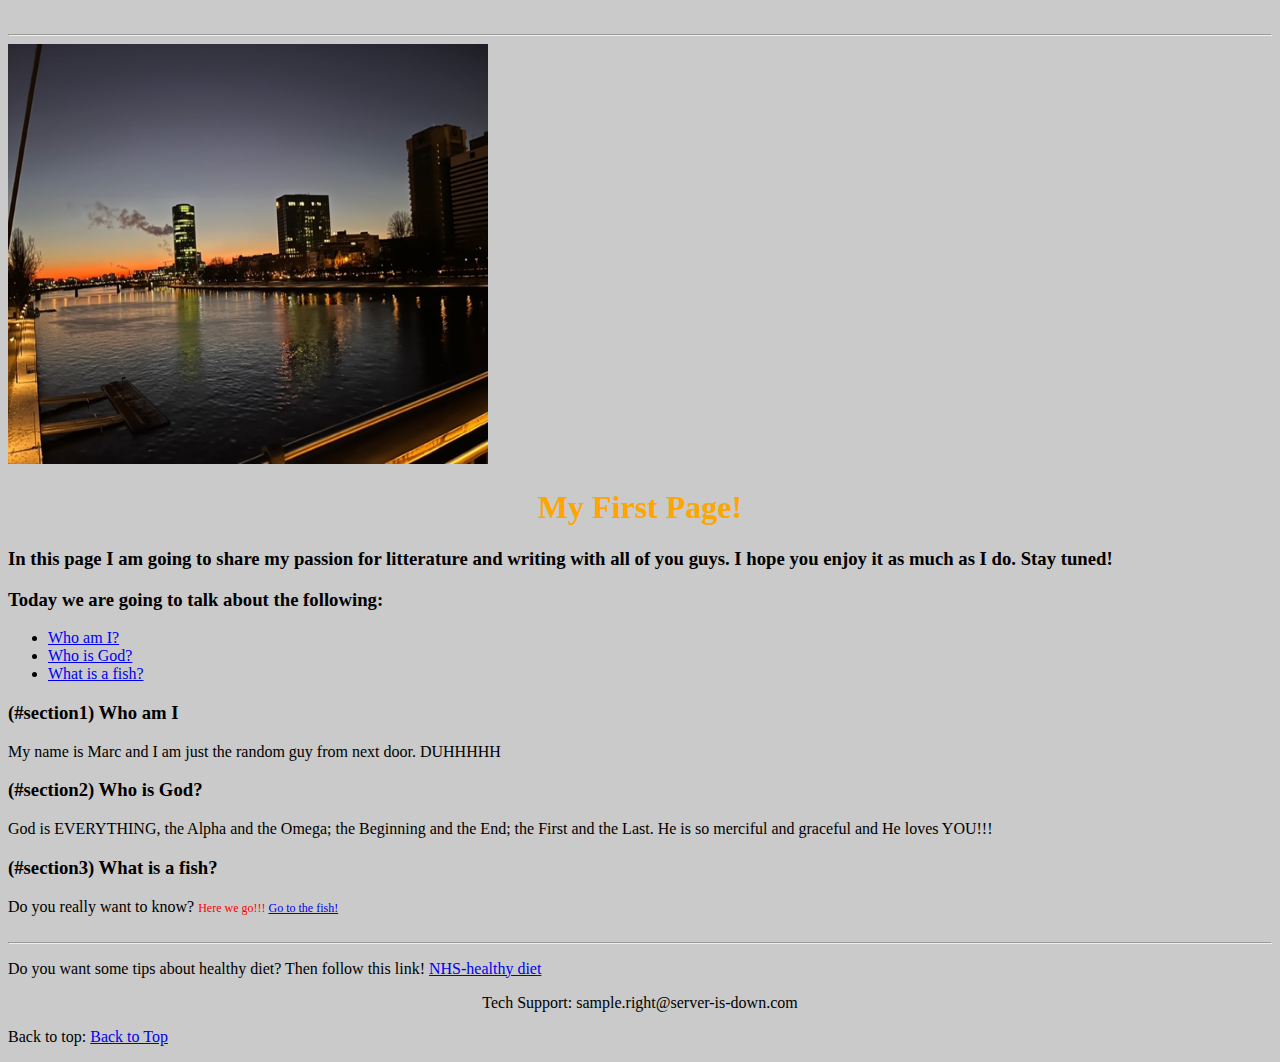
<file: test/index.html>
<!DOCTYPE html>
<html lang="en">
<head>
	<meta charset="UTF-8">
	<meta name="viewport" content="width=device-width, initial-scale=1.0">
	<title>Das ist so cool</title>
</head>
<body style= "background-color: #CACACA;">
	<br>
	<hr>
	<div>
	<img src="frankfurt.jpg" width="480" height="420" alt="Fracfurt by night">
</div>
	<h1 style  = "color: orange; text-align: center">
	My First Page!</h1>
	<header><h3 id="top"> In this page I am going to share my passion for litterature and writing with all of you guys. I hope you enjoy it as much as I do. Stay tuned!</h3></header>
	<h3>Today we are going to talk about the following:</h3>
	<ul>
	  <li><a href="#section1">Who am I?</a></li>
	  <li><a href="#section1">Who is God?</a></li>
	  <li><a href="#section1">What is a fish?</a></li>
</ul>
<section id="section1">
	<h3>(#section1) Who am I</h3>
	<p>My name is Marc and I am just the random guy from next door. DUHHHHH</p>
</section>
<section id="section2">
	<h3>(#section2) Who is God?</h3>
	<p>God is EVERYTHING, the Alpha and the Omega; the Beginning and the End; the First and the Last. He is so merciful and graceful and He loves YOU!!!</p>
</section>
<section id="section3">
	<h3>(#section3) What is a fish?</h3>
<div>Do you really want to know?  <span style= "color: red; font-size: 12px;"> Here we go!!! <a href="index_2.html" title="second page">Go to the fish!</a> </span> </div>
</section>

<br>
<hr>
<p>Do you want some tips about healthy diet? Then follow this link!
	<a href="https://www.nhs.uk/live-well/eat-well/how-to-eat-a-balanced-diet/eight-tips-for-healthy-eating/"
	target = "_blank" title="This is not my page!">NHS-healthy diet</a>
 </p>
<footer>
<p style="text-align: center;"
   onclick ="alert('EMAILING ME IS USELESS');">
	Tech Support: sample.right@server-is-down.com
</p>
</footer>
<p>
	Back to top: <a href="#top">Back to Top</a>
</p>
</body>
</html>
<!--hhj -->
</file>
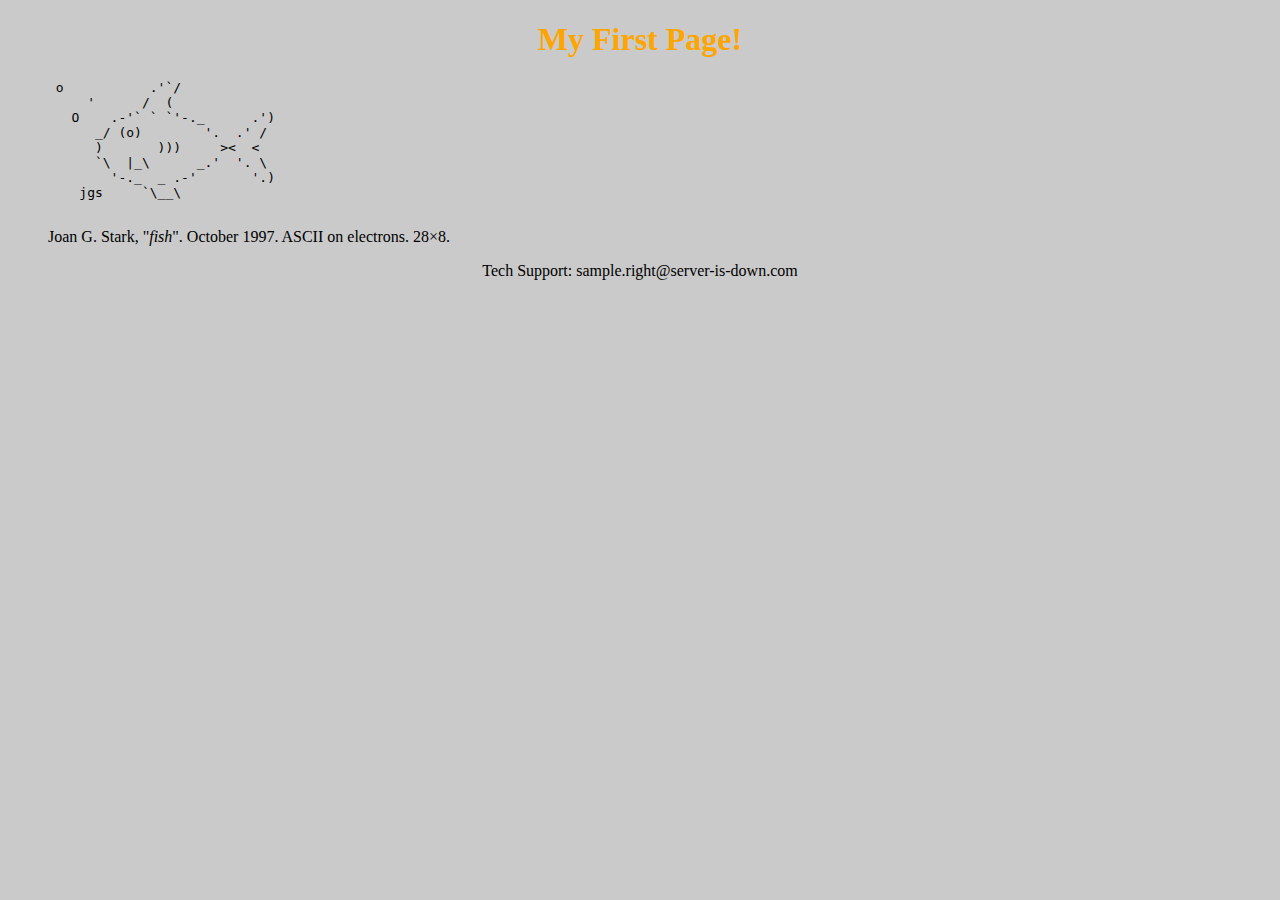
<file: test/index_2.html>
<!DOCTYPE html>
<html lang="en">
<head>
	<meta charset="UTF-8">
	<meta name="viewport" content="width=device-width, initial-scale=1.0">
	<title>Das ist so cool</title>
</head>
<body style= "background-color: #CACACA;">
	<h1 style  = "color: orange; text-align: center">
	My First Page!</h1>
	
<figure role="img" aria-labelledby="fish-caption"> 
 <pre>
 o           .'`/
     '      /  (
   O    .-'` ` `'-._      .')
      _/ (o)        '.  .' /
      )       )))     ><  <
      `\  |_\      _.'  '. \
        '-._  _ .-'       '.)
    jgs     `\__\
 </pre>
 <figcaption id="fish-caption">
  Joan G. Stark, "<cite>fish</cite>".
  October 1997. ASCII on electrons. 28×8.
 </figcaption> 
</figure>
<footer>
<p style="text-align: center;"
   onclick="alert('EMAILING ME IS USELESS')";>
	Tech Support: sample.right@server-is-down.com
</p>
</footer>
</body>
</html>
</file>
